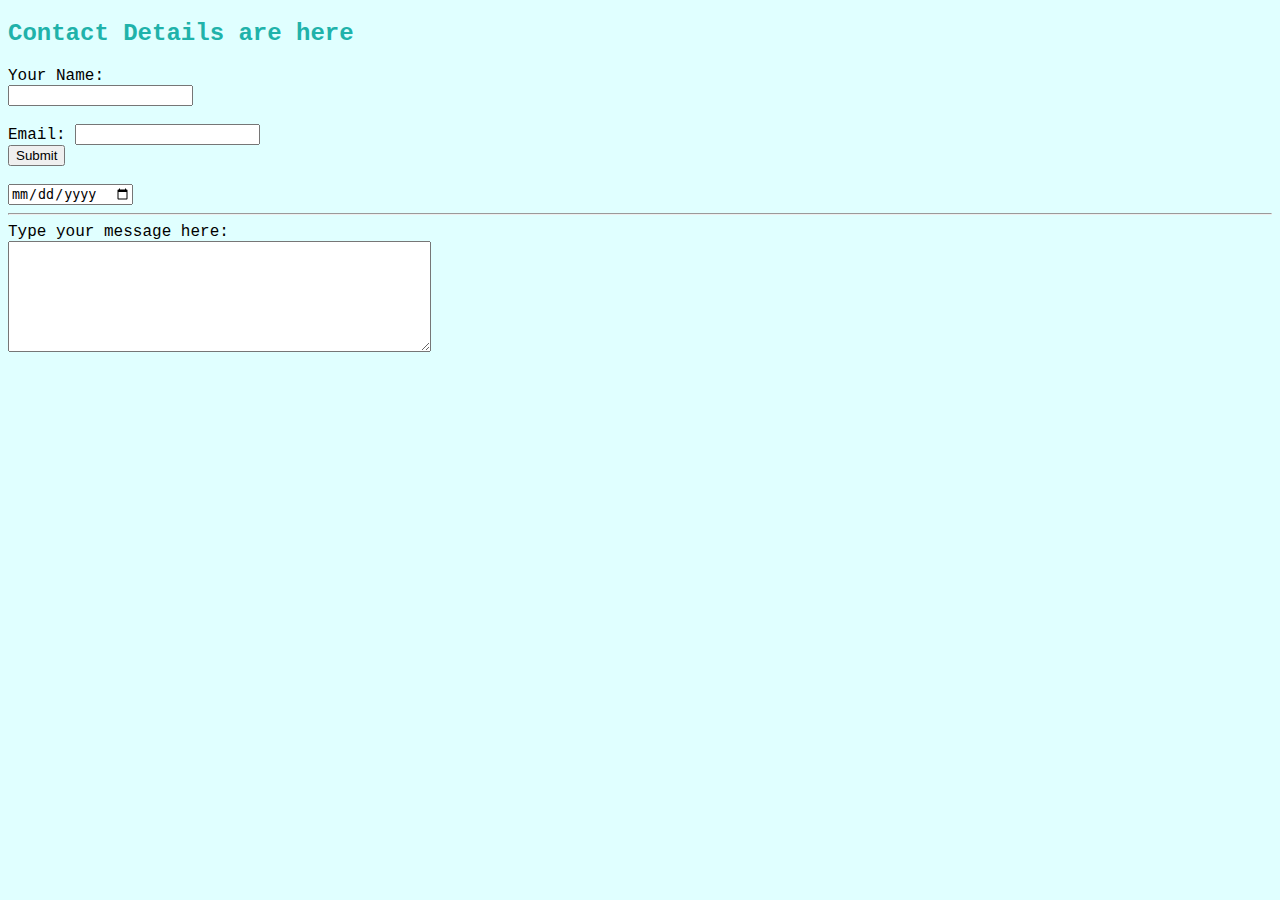
<file: contact-me.html>
<!DOCTYPE html>
<html>
    <head>
        <link rel='stylesheet' type='text/css' media='screen' href='main.css'>
    </head>
<body>

    <h2>Contact Details are here</h2>

    <form action="mailto:ayushpokhriyal20@gmail..com" method="post">
        <label>Your Name:</label><br>
        <input type="text" name="Your Name"/> 
        <br>
        <br> 
        <label>Email:</label>
        <input type="email" name="Your email"/><br>
        
        <input type="submit"/>
        <br><br>
        <input type="date"/>
        <hr>
        <label>Type your message here:</label><br>
        <textarea name="name" rows="7" cols="50"></textarea>

    </form>

 
</body>    


</html>
</file>
<file: main.css>
body {

    background-color: lightcyan;
    font-family: 'Courier New', Courier, monospace;
}
h2 {
    color:lightseagreen;
}
</file>
